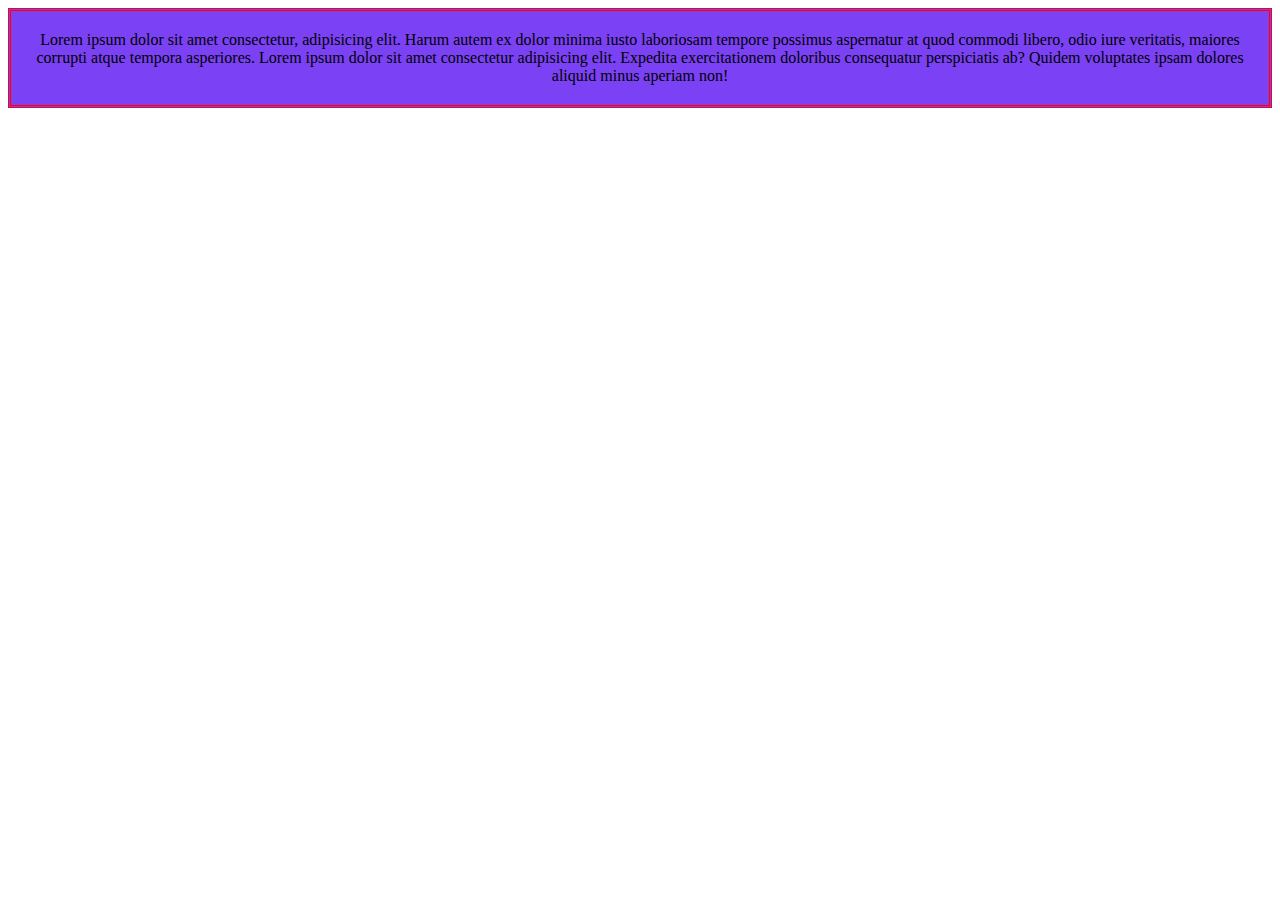
<file: Ex_1/index.html>
<!DOCTYPE html>
<html lang="pt-br">
  <head>
    <meta charset="UTF-8" />
    <meta name="viewport" content="width=device-width, initial-scale=1.0" />
    <title>Document</title>
    <link rel="stylesheet" href="./style.css" />
  </head>
  <body>
    <div class="Box Queries">
      Lorem ipsum dolor sit amet consectetur, adipisicing elit. Harum autem ex dolor minima iusto laboriosam tempore
      possimus aspernatur at quod commodi libero, odio iure veritatis, maiores corrupti atque tempora asperiores. Lorem
      ipsum dolor sit amet consectetur adipisicing elit. Expedita exercitationem doloribus consequatur perspiciatis ab?
      Quidem voluptates ipsam dolores aliquid minus aperiam non!
    </div>
  </body>
</html>
</file>
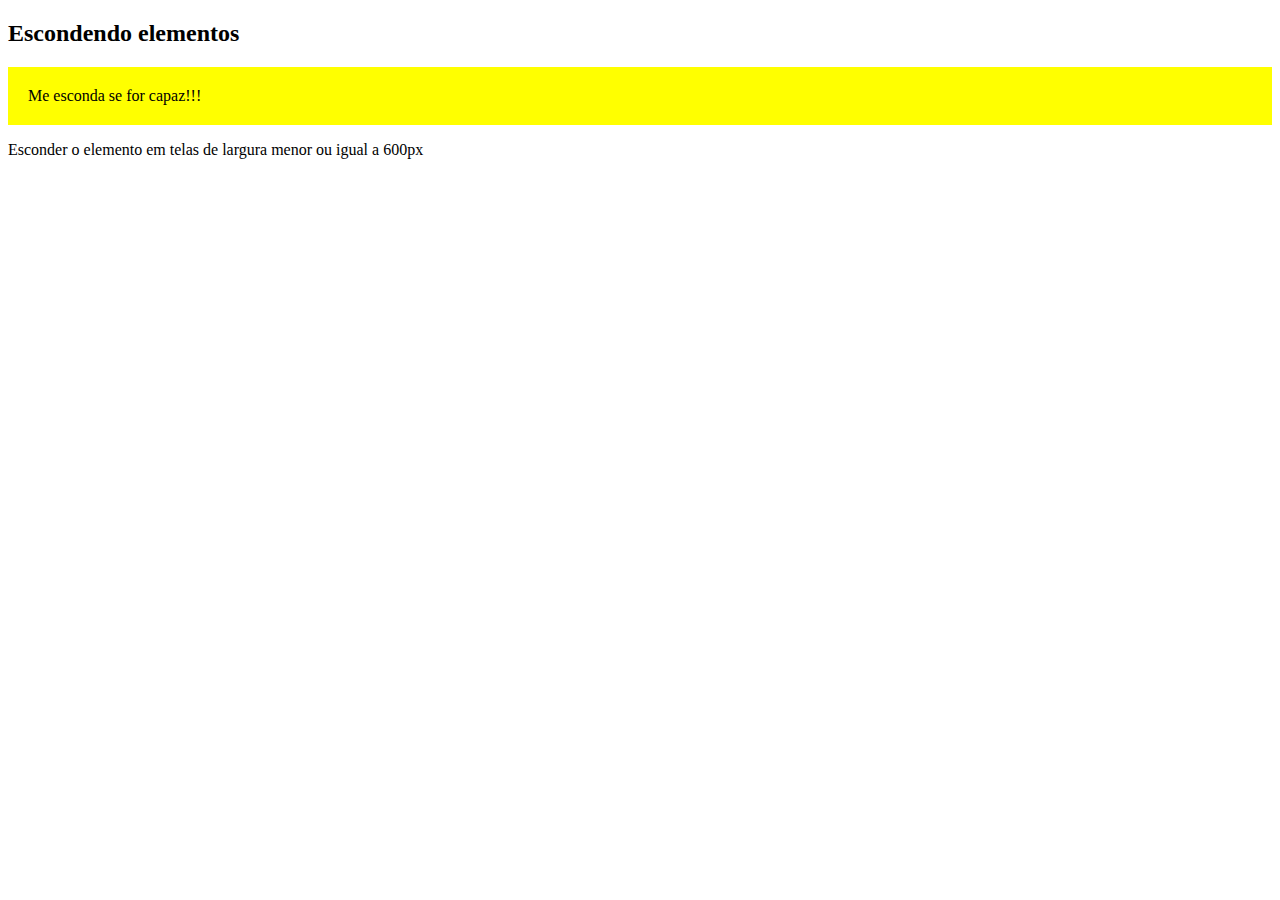
<file: Ex_2/index.html>
<!DOCTYPE html>
<html lang="pt-br">
  <head>
    <meta charset="UTF-8" />
    <meta name="viewport" content="width=device-width, initial-scale=1.0" />
    <title>Document</title>
    <link rel="stylesheet" href="./style.css" />
  </head>
  <body>
    <div class="block">
      <h2>Escondendo elementos</h2>
      <p class="esconder">Me esconda se for capaz!!!</p>
      <p>Esconder o elemento em telas de largura menor ou igual a 600px</p>
    </div>
  </body>
</html>
</file>
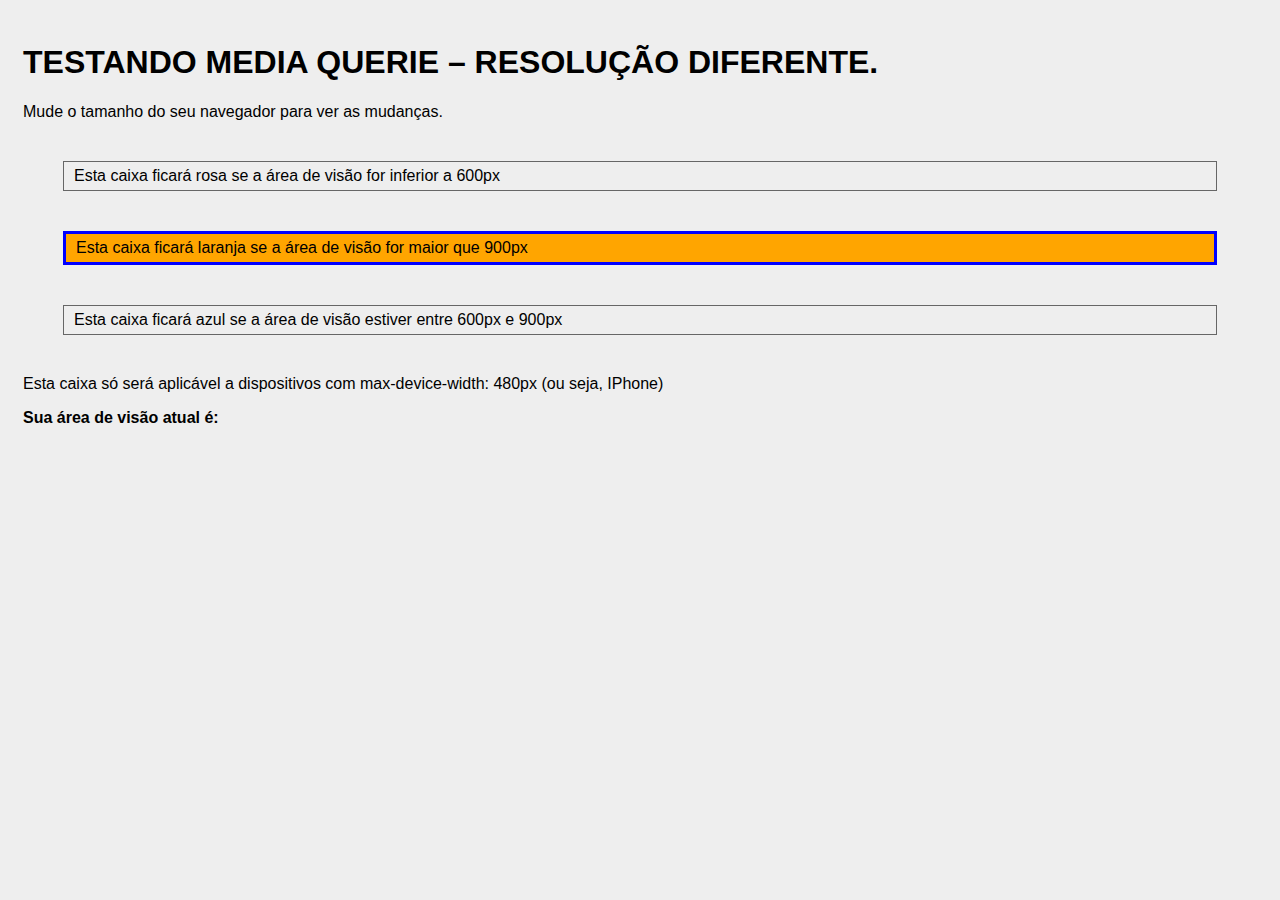
<file: Ex_3/index.html>
<!DOCTYPE html>
<html lang="pt-br">
  <head>
    <meta charset="UTF-8" />
    <meta name="viewport" content="width=device-width, initial-scale=1.0" />
    <title>Media Query</title>
    <link rel="stylesheet" href="./style.css" />
  </head>
  <body>
    <h1>TESTANDO MEDIA QUERIE – RESOLUÇÃO DIFERENTE.</h1>
    <p>Mude o tamanho do seu navegador para ver as mudanças.</p>
    <div class="caixa um">Esta caixa ficará rosa se a área de visão for inferior a 600px</div>
    <div class="caixa dois">Esta caixa ficará laranja se a área de visão for maior que 900px</div>
    <div class="caixa tres">Esta caixa ficará azul se a área de visão estiver entre 600px e 900px</div>
    <div class="wrapper iphone">
      Esta caixa só será aplicável a dispositivos com max-device-width: 480px (ou seja, IPhone)
    </div>
    <p class="area-visivel">
      <strong>Sua área de visão atual é: </strong>
      <span class="lt600">menor que 600px</span>
      <span class="bt600-900">entre 600 - 900px</span>
      <span class="gt900">maior que 900px</span>
    </p>
  </body>
</html>
</file>
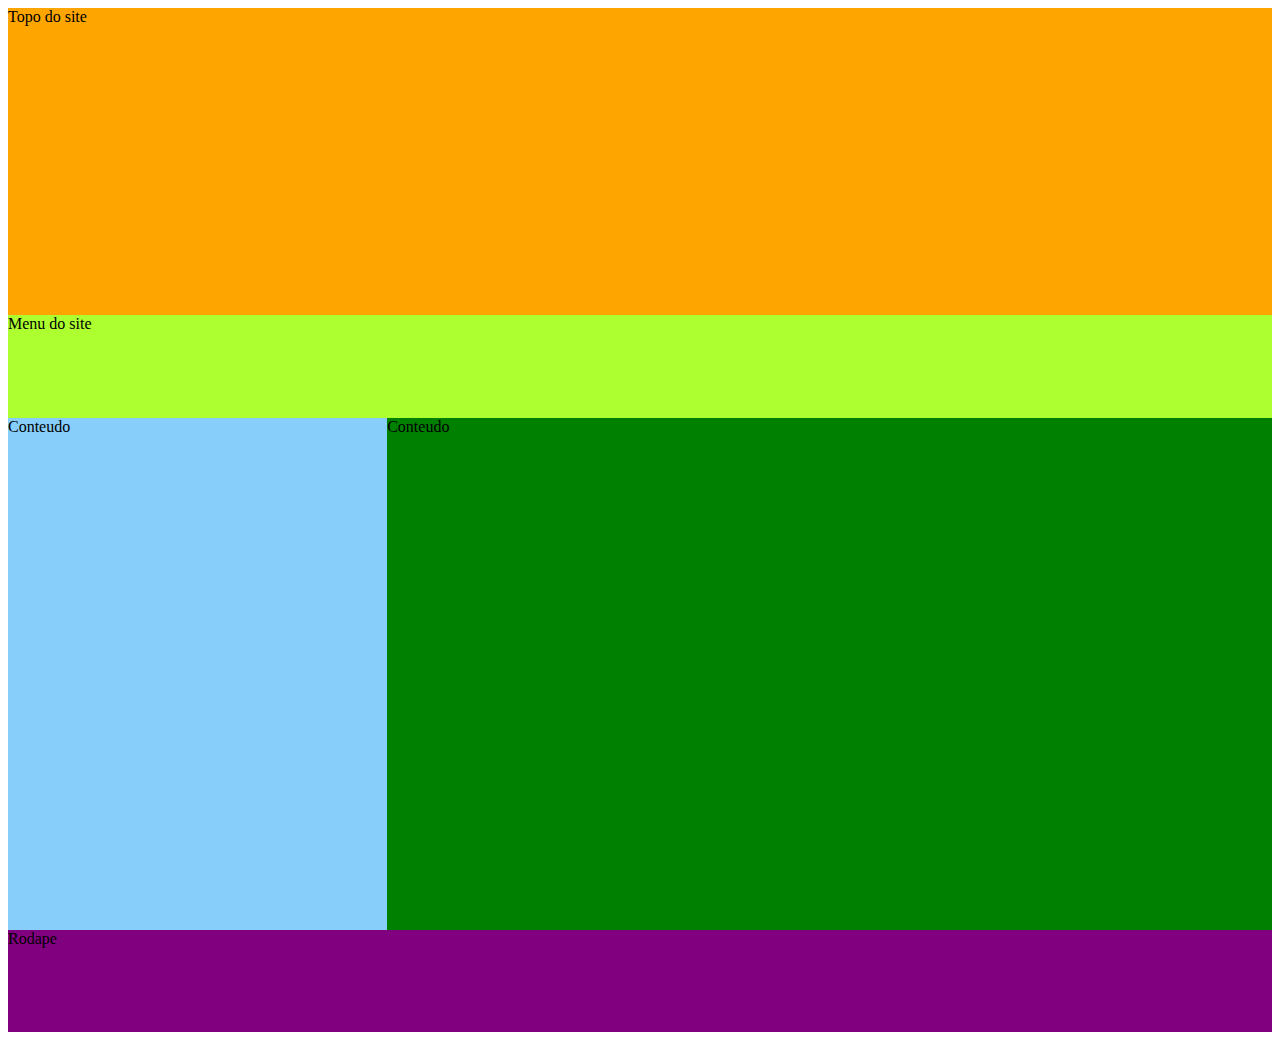
<file: Ex_4/index.html>
<!DOCTYPE html>
<html lang="pt-br">
  <head>
    <meta charset="UTF-8" />
    <meta name="viewport" content="width=device-width, initial-scale=1.0" />
    <title>Document</title>
    <link rel="stylesheet" href="./style.css" />
  </head>
  <body>
    <div class="app">
      <div class="Top">Topo do site</div>
      <div class="Menu">Menu do site</div>
      <div class="Contents">
        <div class="Content Content1">Conteudo</div>
        <div class="Content Content2">Conteudo</div>
      </div>
      <div class="Footer">Rodape</div>
    </div>
  </body>
</html>
</file>
<file: Ex_1/style.css>
.Box{
  border: double medium red;
  padding: 20px;
  text-align: center;
}


.Queries{
  background-color: #7b42f5;
}


@media (max-width: 399px){
  .Queries{
  background-color: black;
  }
}

@media (min-width:400px) and (max-width: 599px) and (orientation: landscape){
  .Queries{
  background-color: yellow;
  }
}

@media (min-width:400px) and (max-width: 599px) and (orientation: portrait){
  .Queries{
  background-color: red;
  }
}

@media (min-width:600px) and (max-width: 799px){
  .Queries{
  background-color: green;
  }
}

@media (min-width:800px) and (max-width: 1099px){
  .Queries{
  background-color: blue;
  }
}

@media (min-width:1100px) and (max-width: 1200px){
  .Queries{
  background-color: pink;
  }
}
</file>
<file: Ex_2/style.css>
.esconder{
  background-color: yellow;
  padding: 20px;
}

.block{
  margin: 0;
  padding: 0;
}

@media (max-width: 600px){
  .esconder{
    display: none;
  }
}
</file>
<file: Ex_3/style.css>
body { 
  padding: 15px; 
  background:#eee; 
  font-family: Arial,Helvetica, sans-serif;
}

.caixa {
  border: solid 1px #666;
  padding: 5px 10px;
  margin: 40px;
  }

 .area-visivel span {
  color: #666;
  display: none;
} 

@media screen and (max-width: 600px){
  .um{
    background-color: pink;
    border: solid 3px red;
  }

  .lt600{
    display: inline;
  }
}

@media screen and (min-width: 900px){
  .dois{
    background-color: orange;
    border: solid 3px blue;
  }

  .gt900{
    display: inline;
  }
}

@media screen and (min-width: 600px) and (max-width: 900px){
  .tres{
    background-color: lightblue;
    border: solid 3px green;
  }

  .bt600-900{
    display: inline;
  }
}

@media (max-device-width: 480px){
  .wrapper{
    background-color: gray;
    border: solid 1px #666;
    padding: 5px 10px;
    margin: 40px;
  }
}

span{
  border: red 2px solid;
}
</file>
<file: Ex_4/style.css>
.app{
  margin: 0px;
  padding: 0px;
  height: 1024px;
}

@media screen and (max-width: 992px){
  .Top{
    display: none;
  }
  
  .Menu{
    background-color: greenyellow;
    height: 10%;
  }
  
  .Content1{
    background-color: lightskyblue;
  }
  
  .Content2{
    background-color: #ff0055;
  }
  
  .Footer{
    background-color: purple;
    height: 10%;
  }

  .Contents{
    height: 80%;
  }
  
  .Content{
    height: 50%;
  }
}

@media screen and (min-width: 993px){
  .Top{
    background-color: orange;
    height: 30%;
  }
  
  .Menu{
    background-color: greenyellow;
    height: 10%;
  }
  
  .Content1{
    background-color: lightskyblue;
    width: 30%;
  }
  
  .Content2{
    background-color: green;
    width: 70%;
  }
  
  .Footer{
    background-color: purple;
    height: 10%;
  }
  
  .Contents{
    height: 50%;
    display: flex;
  }
}
</file>
